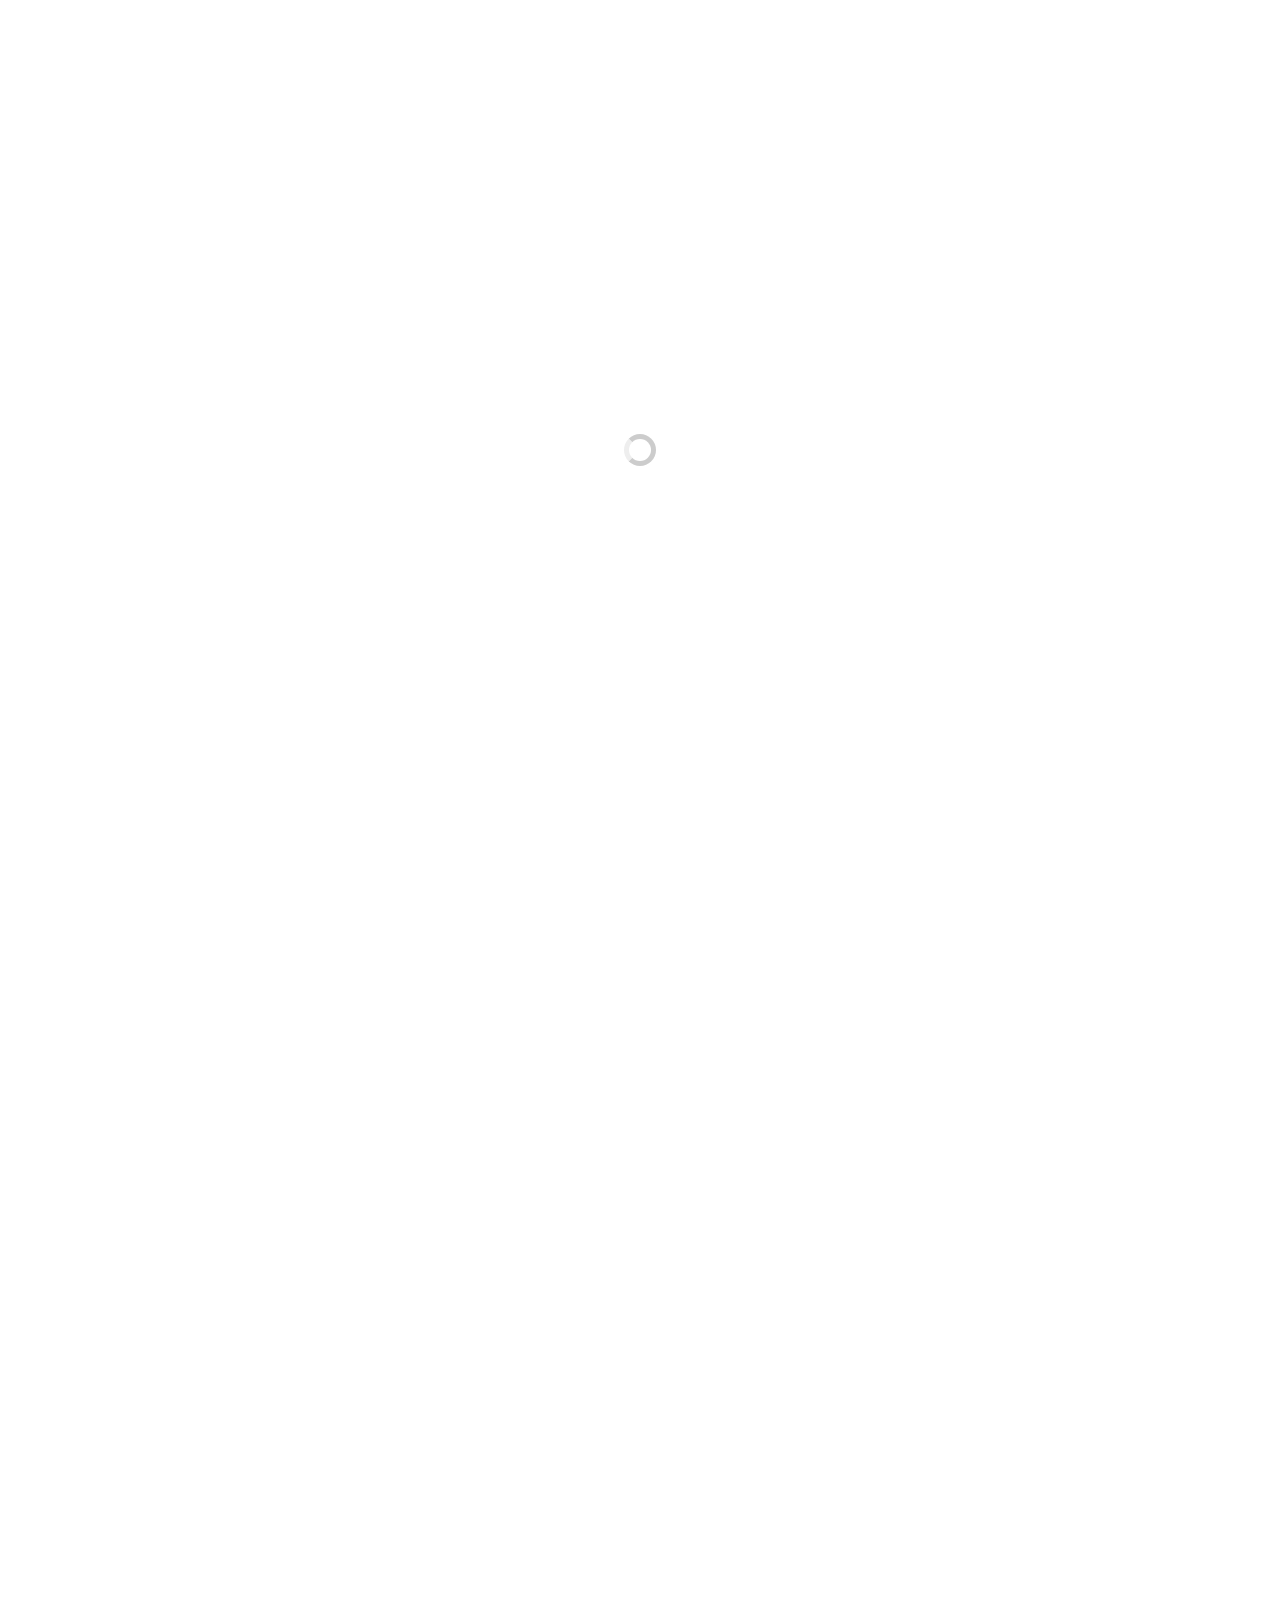
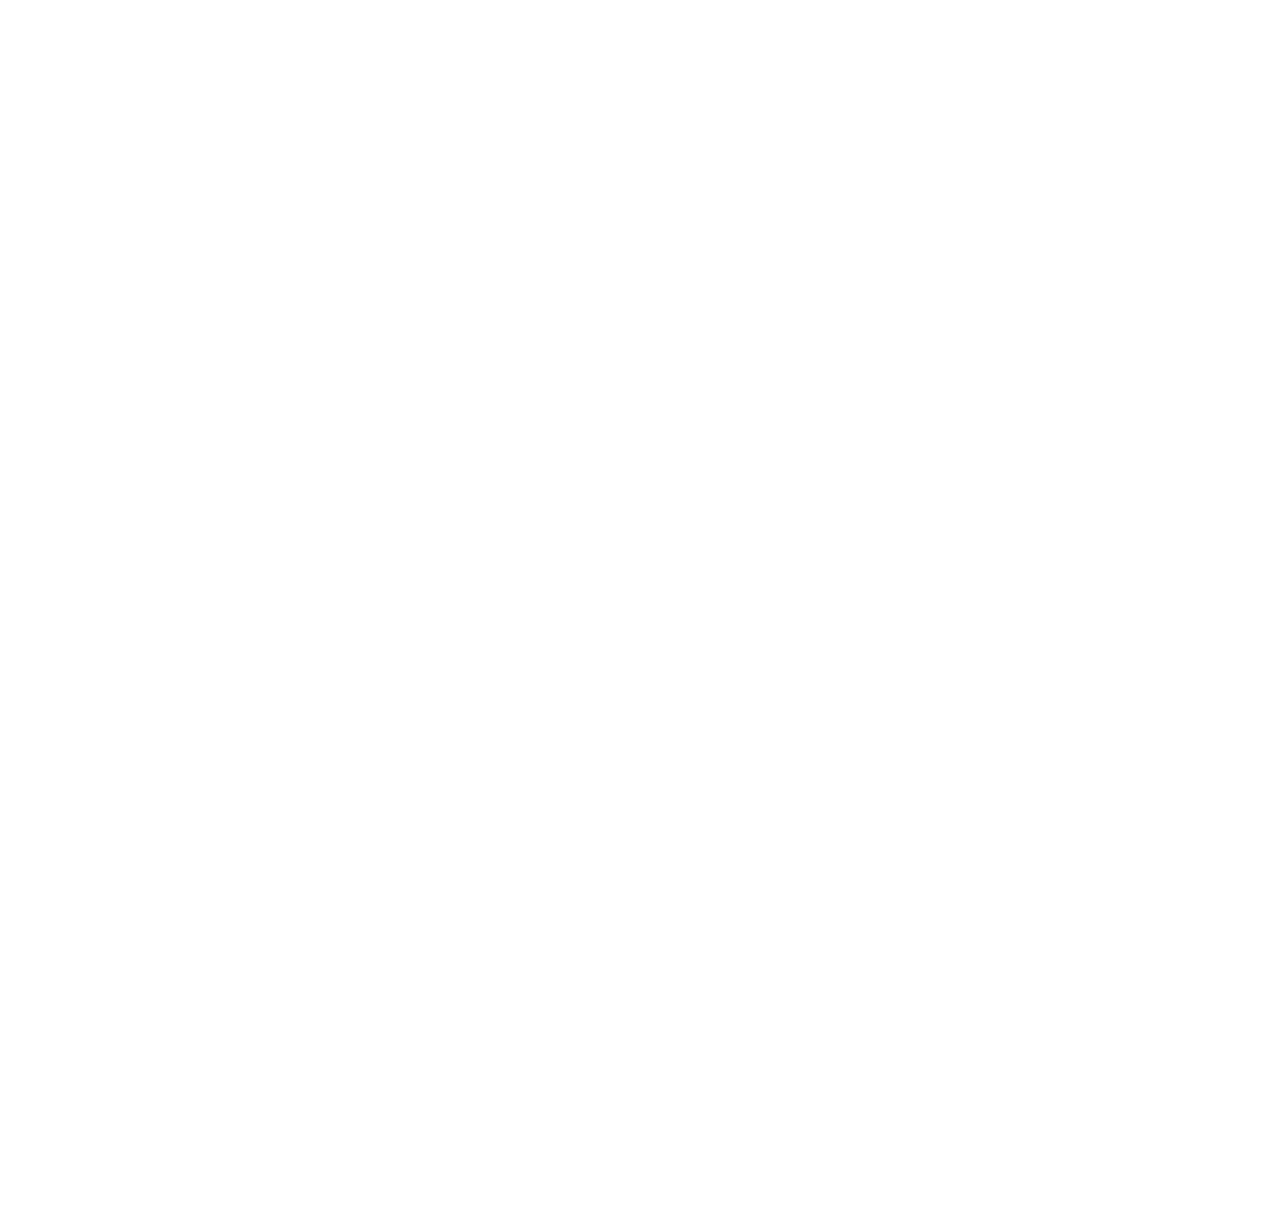
<file: index.html>
<!doctype html>
<html lang="en">
<head>
    <meta charset="utf-8">
    <title>Chalmun's Cantina</title>
    <meta name="description" content="">
    <meta name="viewport" content="width=device-width, initial-scale=1"/>

    <link rel="stylesheet" href="css/vendor/normalize.min.css">
    <link rel="stylesheet" href="css/main.css">
    <link rel="stylesheet" href="css/animsition.min.css">
</head>
<body>
    <div class="animsition">
        <header id="home">
            <h1 class="visuallyhidden">Chalmuns Cantina</h1>
            <img id="mobile-img" src="img/welcome.png" alt="welcome">
            <img id="home-logo" src="img/logo3.png" alt="logo">

            <nav>
                <h2 class="visuallyhidden">Navigation</h2>
                <ul>
                    <li><a href="#home">Home</a></li>
                    <li><a href="#about">About</a></li>
                    <li><a href="contact.html" class="animsition-link">Contact</a></li>
                    <li><a href="menu.html" class="animsition-link">Menu</a></li>
                    <li><a href="events.html" class="animsition-link">Upcoming Events</a></li>
                    <li><a href="promos.html" class="animsition-link">Promotions</a></li>
                    <li><a href="awards.html" class="animsition-link">Awards</a></li>
                </ul>
            </nav>
        </header>

        <main>
            <section id="about">
                <div id="images-home">
                    <img class="inside-images-large-screens" src="img/inside-cantina.jpg" alt="inside cantina">
                    <img class="inside-images-large-screens" src="img/inside-cantina2.jpg" alt="inside cantina">
                    <img class="inside-images-large-screens" src="img/inside-cantina3.jpg" alt="inside cantina">
                </div>
                <div id="contact-logo" class="large">
                  <img id="contact-logo-nonactive" src="img/tattoine.png" alt="contact logo"/>
                  <img id="contact-logo-active" src="img/tattoine2.png" alt="contact logo"/>
                </div>
                <div id="about-home">
                    <h2>About us</h2>
                    <p>A single-story building made of sandstone, the cantina consisted of a bar area, private offices, a VIP lounge, a private hangar, a basement, and a phony shop in the rear. With a maximum occupancy of 102 humanoids, the facility catered to all sorts from across the galaxy, with spacious areas and wide arched doorways to allow patrons of all sizes passage.</p>

                    <p>Entering through a small portal on one side of the building, a small passage curved around into the main bar area. The bar, featuring many themed spigots which resembled the head of an IG-series assassin droid, was capable of producing several dozen drinks of Chalmun's concocting. Surrounded by eight different alcoves filled with stools, tables, and even a bandstand, the bar wrapped from the public area around into the more private back room. Outside of public view, several secret rooms existed to house sleeping areas for fugitives fleeing the law. At the very back of the building, an open-air hangar housed Chalmun's private shuttle which could be used routinely to transport liquor, or for escape.</p>

                    <p>Inside one of the building's domed portions, Chalmun kept his offices. Including his own private bar, the Wookiee's office space was home to his security chief and several confiscated weapons. The back rooms of the building ran parallel to the outside bazaar, which sold droid parts and scrap metal. Chalmun maintained a shop out back that sold clothes and other goods. Its domed roof sported a communications jammer disguised as a vaporator.</p>

                    <p>Underneath the cantina, a small cellar had been built long before Chalmun came to Tatooine. The bartender, Wuher, used the basement to cook up new brews for his clients; previous owners had used it as a catacomb.</p>

                    <div id="alien-text">
                        <p>Translate to <span class="alien">alien</span></p>
                    </div>
                </div>
                <a href="#home" id="back-to-top"><p>Back to Top </p></a>
            </section>
        </main>
        <footer>
            <img src="img/logo.png" alt="logo">
            <nav>
                <h2 class="visuallyhidden">Footer Nav</h2>
                    <ul>
                        <li><a href="#home" class="animsition-link">Home</a></li>
                        <li><a href="#about" class="animsition-link">About</a></li>
                        <li><a href="contact.html" class="animsition-link">Contact</a></li>
                        <li><a href="menu.html" class="animsition-link">Menu</a></li>
                        <li><a href="events.html" class="animsition-link">Upcoming Events</a></li>
                        <li><a href="promos.html" class="animsition-link">Promotions</a></li>
                        <li><a href="awards.html" class="animsition-link">Awards</a></li>
                    </ul>
            </nav>
            <p>Website Designed by <a href="http://www.efrenvasquez.com">Efren Vasquez</a></p>
        </footer>
    <script src="js/jquery-3.2.1.min.js"></script>
    <script src="js/jquery.big-slide.js"></script>
    <script src="js/animsition.min.js"></script>
    <script src="js/main.js"></script>
    </div>
</body>
</html>
</file>
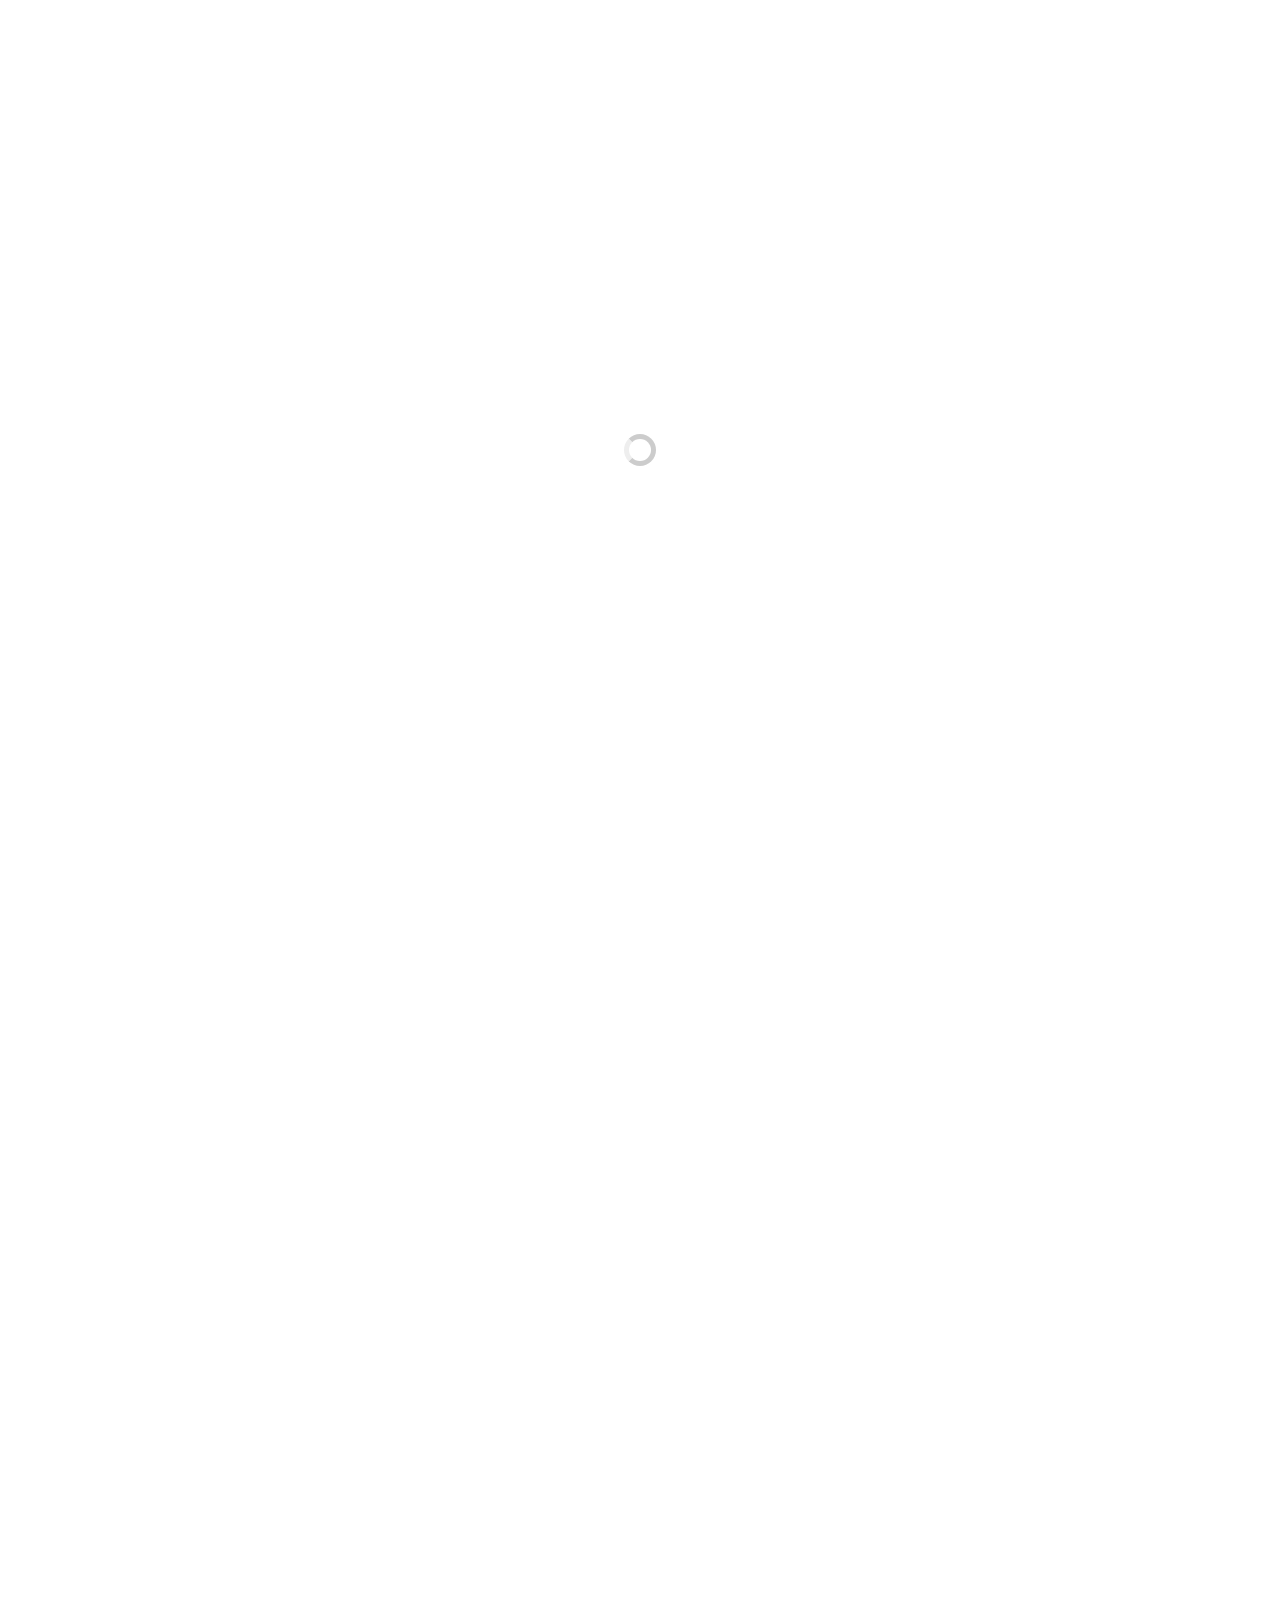
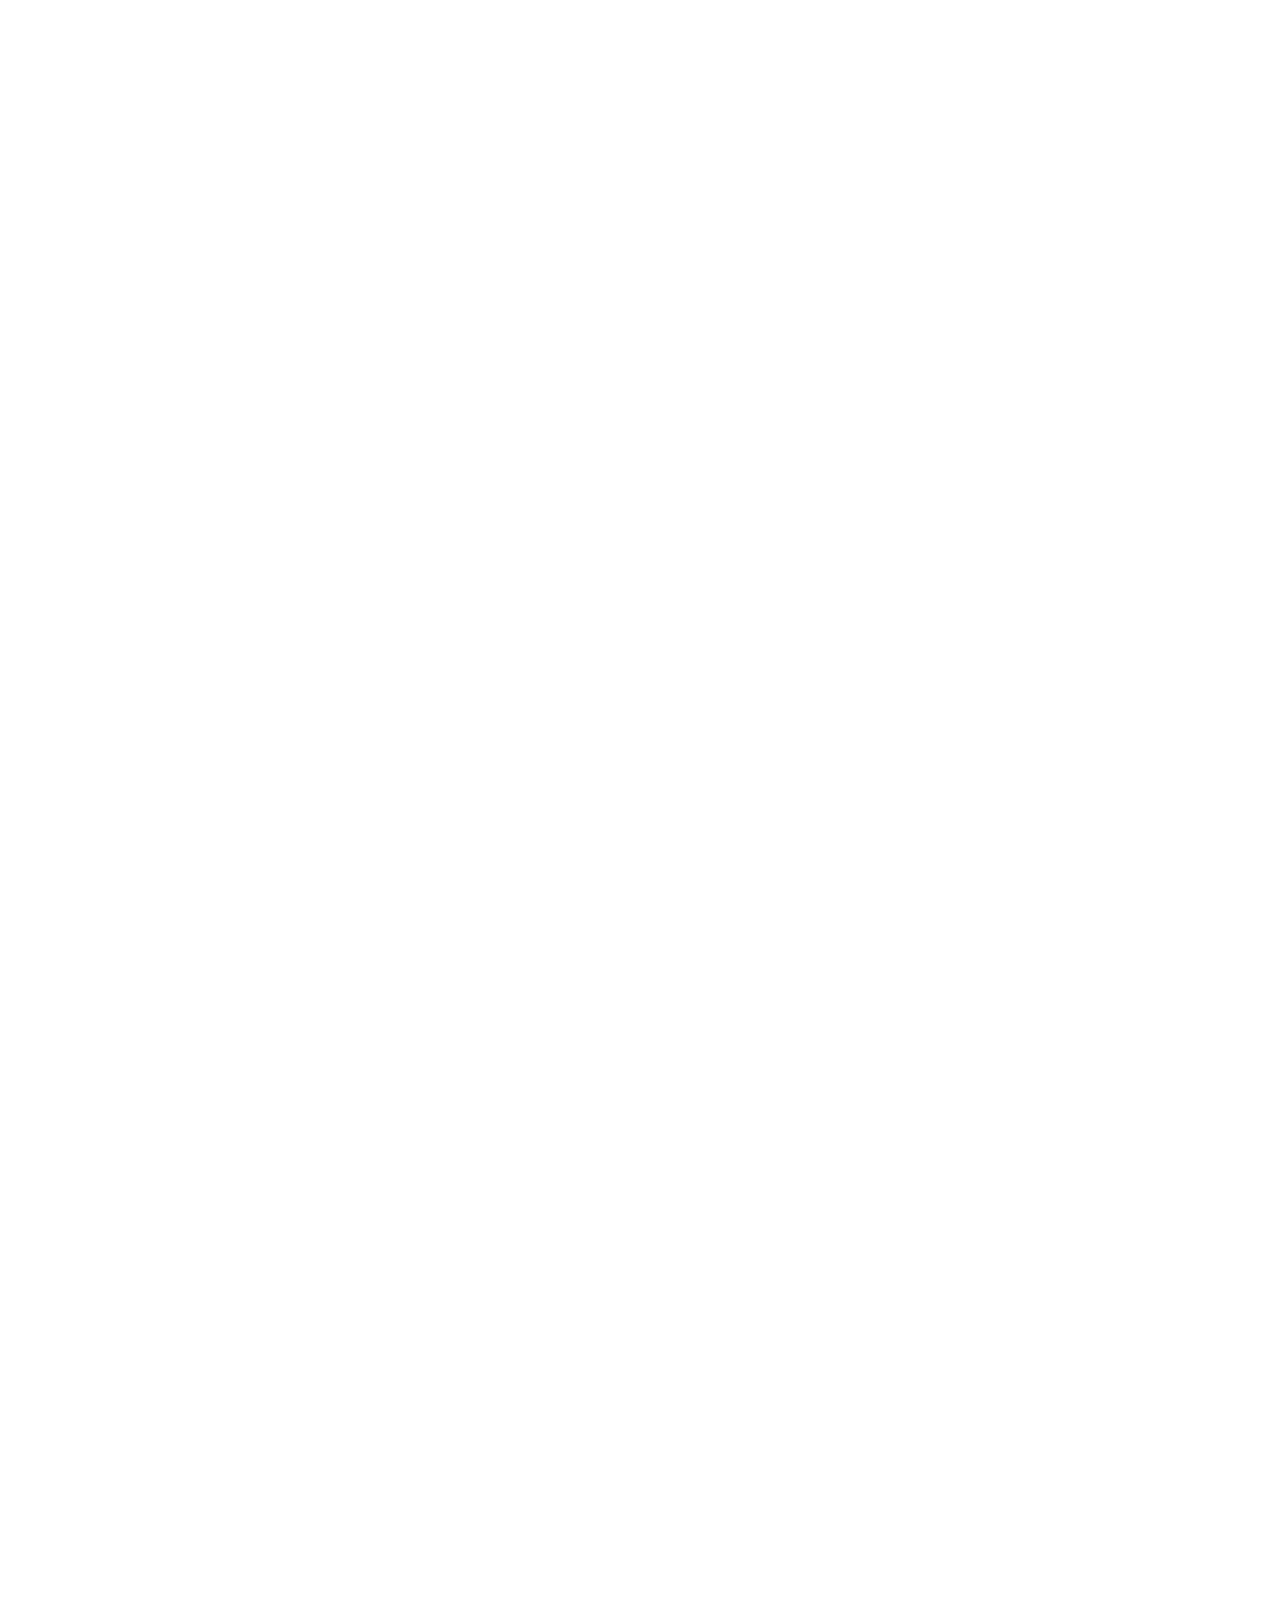
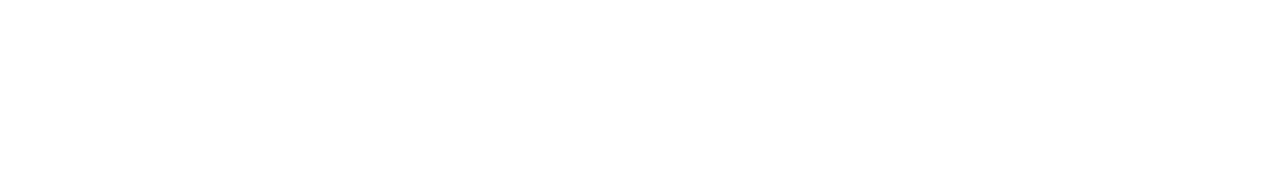
<file: awards.html>
<!doctype html>
<html lang="en">
<head>
    <meta charset="utf-8">
    <title>Chalmun's Cantina</title>
    <meta name="description" content="">
    <meta name="viewport" content="width=device-width, initial-scale=1"/>

    <link rel="stylesheet" href="css/vendor/normalize.min.css">
    <link rel="stylesheet" href="css/main.css">
    <link rel="stylesheet" href="css/animsition.min.css">
</head>
<body>
    <h1 class="visuallyhidden">Awards</h1>
    <div class="animsition">
        <div id="main-pages">
            <img id="main-page-logo" src="img/logo.png" alt="logo">
            <a class="menu-link"><img id="hamburger" src="img/hamburger.png" alt="hamburger icon"></a>
            <nav id="menu" class="panel">
                <h2 class="visuallyhidden">Nav</h2>
                <div id="logo-back">
                    <img id="logo3" src="img/logo3.png" alt="logo">
                </div>
                <ul>
                    <li><a href="index.html" class="animsition-link">Home</a></li>
                    <li><a href="index.html#about" class="animsition-link">About</a></li>
                    <li><a href="contact.html" class="animsition-link">Contact</a></li>
                    <li><a href="menu.html" class="animsition-link">Menu</a></li>
                    <li><a href="events.html" class="animsition-link">Upcoming Events</a></li>
                    <li><a href="promos.html" class="animsition-link">Promotions</a></li>
                    <li><a href="awards.html" class="animsition-link">Awards</a></li>
                </ul>
            </nav>
        </div>
            <main>
                <section id="banner">
                    <h2 class="visuallyhidden">Banner</h2>
                    <img src="img/tatooine-back4.jpg" alt="tatooine back">
                </section>
                <section id="awards">
                    <h2> Awards </h2>
                    <figure>
                        <img src="img/dangerous.png" alt="dangerous">
                        <figcaption>11 BY - Most Dangerous Place to Eat </figcaption>
                    </figure>
                    <figure>
                        <img src="img/deaths.png" alt="deaths">
                        <figcaption>11 BY - Most Deaths in a Day</figcaption>
                    </figure>
                    <figure>
                        <img src="img/fett.png" alt="fettucine">
                        <figcaption>5 BY - Best Fettucine</figcaption>
                    </figure>
                    <figure>
                        <img src="img/hide.png" alt="hide">
                        <figcaption>3 BY - Best Place to Hide from a Bounty Hunter</figcaption>
                    </figure>
                    <figure>
                        <img src="img/imperial.png" alt="imperial">
                        <figcaption>4 ABY - Best Imperial Hangout</figcaption>
                    </figure>
                </section>
                <section id="rebel">
                    <h2 class="visuallyhidden">Rebel</h2>
                    <p>Do not click me</p>
                </section>
            </main>
            <footer>
                <img src="img/logo.png" alt="logo">
                    <nav>
                    <h2 class="visuallyhidden">Footer Nav</h2>
                        <ul>
                            <li><a href="index.html" class="animsition-link">Home</a></li>
                            <li><a href="index.html#about" class="animsition-link">About</a></li>
                            <li><a href="contact.html" class="animsition-link">Contact</a></li>
                            <li><a href="menu.html" class="animsition-link">Menu</a></li>
                            <li><a href="events.html" class="animsition-link">Upcoming Events</a></li>
                            <li><a href="promos.html" class="animsition-link">Promotions</a></li>
                            <li><a href="awards.html" class="animsition-link">Awards</a></li>
                        </ul>
                </nav>
                <p>Website Designed by <a href="http://www.efrenvasquez.com">Efren Vasquez</a></p>
            </footer>
            <script src="js/jquery-3.2.1.min.js"></script>
            <script src="js/jquery.big-slide.js"></script>
            <script src="js/animsition.min.js"></script>
            <script src="js/main.js"></script>
    </div>
</body>
</html>
</file>
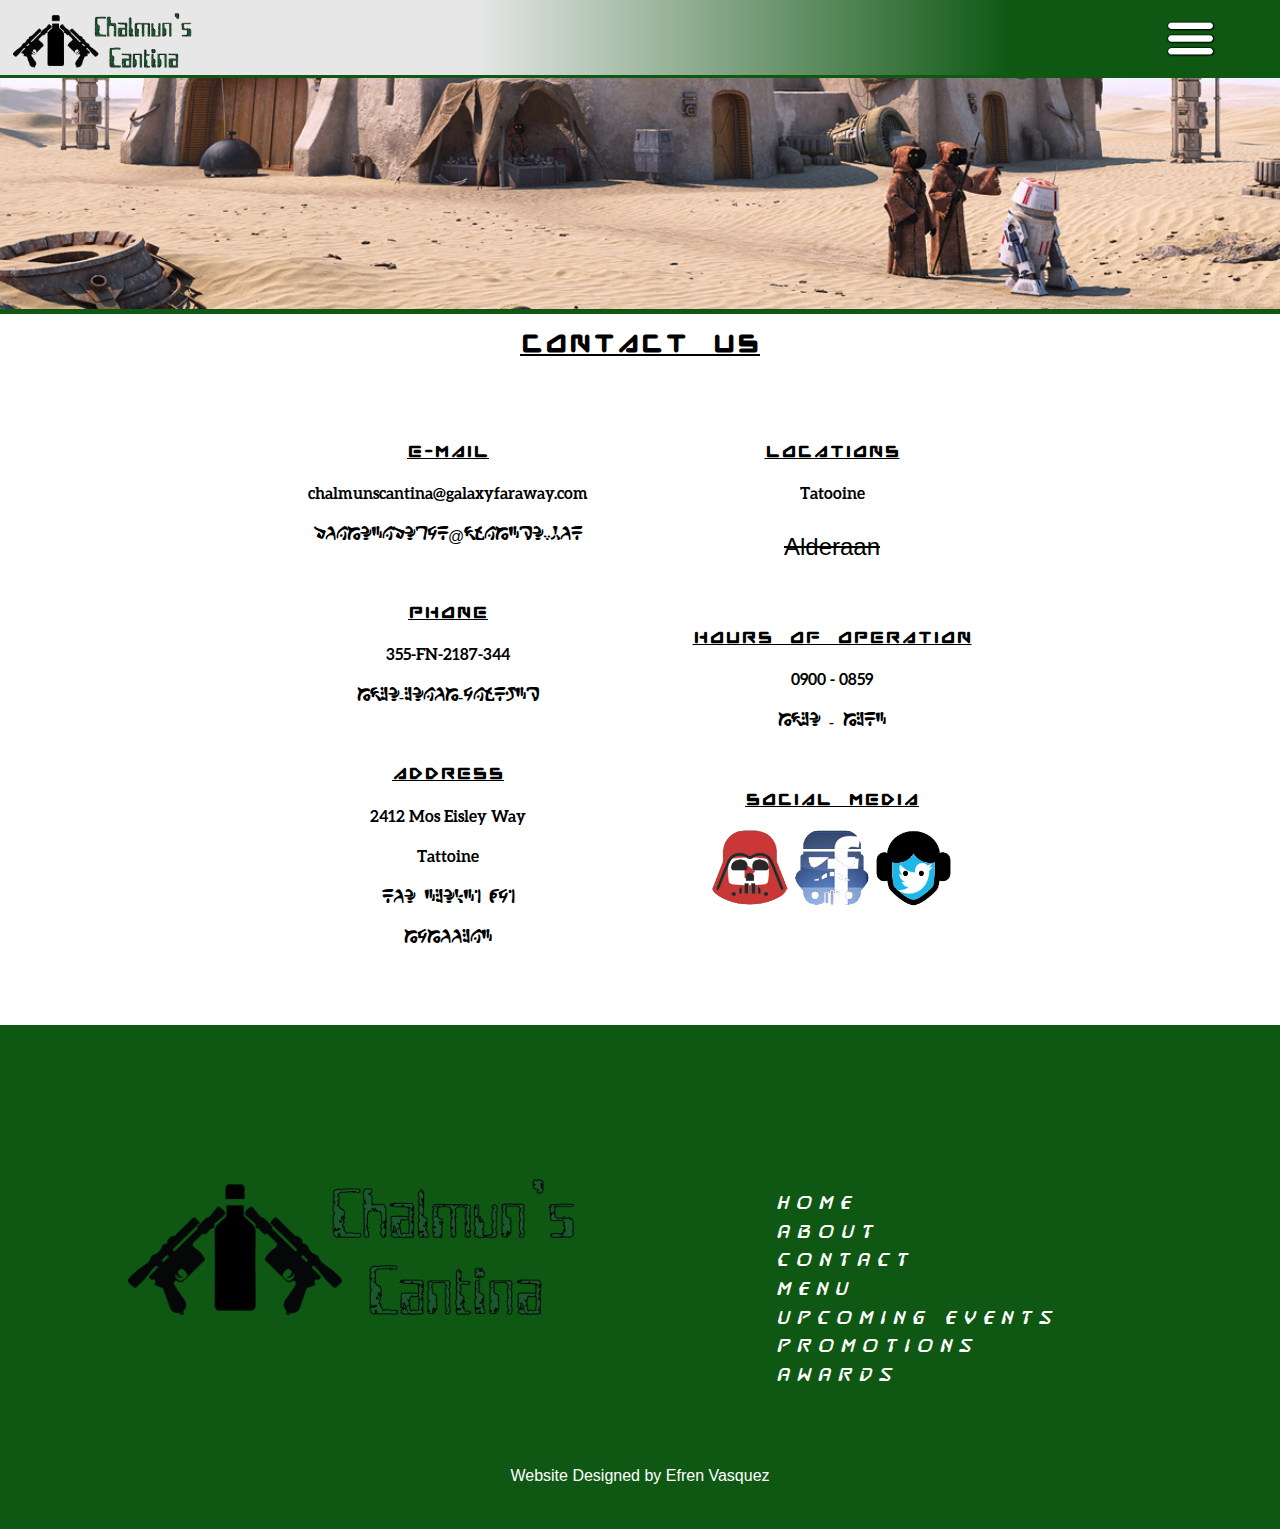
<file: contact.html>
<!doctype html>
<html lang="en">
<head>
    <meta charset="utf-8">
    <title>Chalmun's Cantina</title>
    <meta name="description" content="">
    <meta name="viewport" content="width=device-width, initial-scale=1"/>

    <link rel="stylesheet" href="css/vendor/normalize.min.css">
    <link rel="stylesheet" href="css/main.css">
</head>
<body>
    <div id="main-pages">
    <h1 class="visuallyhidden">Contact Us</h1>
        <img id="main-page-logo" src="img/logo.png" alt="logo">
        <a class="menu-link"><img id="hamburger" src="img/hamburger.png" alt="hamburger icon"></a>
        <nav id="menu" class="panel">
            <h2 class="visuallyhidden">Nav</h2>
                <div id="logo-back">
                    <img id="logo3" src="img/logo3.png" alt="logo">
                </div>
                <ul>
                    <li><a href="index.html" class="animsition-link">Home</a></li>
                    <li><a href="index.html#about" class="animsition-link">About</a></li>
                    <li><a href="contact.html" class="animsition-link">Contact</a></li>
                    <li><a href="menu.html" class="animsition-link">Menu</a></li>
                    <li><a href="events.html" class="animsition-link">Upcoming Events</a></li>
                    <li><a href="promos.html" class="animsition-link">Promotions</a></li>
                    <li><a href="awards.html" class="animsition-link">Awards</a></li>
                </ul>
        </nav>
    </div>
        <main>
            <section id="banner">
                <h2 class="visuallyhidden">Banner</h2>
                <img src="img/tatooine-back.jpg" alt="tatooine back">
            </section>

            <section id="contact">
                <div id="contact-logo">
                  <img id="contact-logo-nonactive" src="img/contact.png" alt="contact-logo"/>
                  <img id="contact-logo-active" src="img/contacthover.png" alt="contact-logo"/>
                </div>

                <h2> Contact Us </h2>
                <div id="contact-info">
                    <div id="contact-left">
                        <h3>E-Mail</h3>
                            <p class="body-font">chalmunscantina@galaxyfaraway.com</p>
                            <p class="alien">dontsendspam@hunters.com</p>
                        <h3>Phone</h3>
                            <p class="body-font">355-FN-2187-344</p>
                            <p class="alien">this-isnot-anumber</p>
                        <h3>Address</h3>
                            <p class="body-font">2412 Mos Eisley Way</p>
                            <p class="body-font">Tattoine</p>
                            <p class="alien">Mos Eisley Way</p>
                            <p class="alien">Tatooine</p>
                    </div>
                    <div id="contact-right">
                        <h3>Locations</h3>
                            <p class="body-font">Tatooine</p>
                            <p id="alderaan">Alderaan</p>
                        <h3>Hours of Operation</h3>
                            <p class="body-font">0900 - 0859</p>
                            <p class="alien">this - time</p>
                        <div id="social-media">
                            <h3>Social Media</h3>
                                <a href="https://www.youtube.com/watch?v=sI_Pl5GJOsY" target="_blank"><img src="img/youtube.png" alt="Youtube" title="youtube"></a>
                                <a href="https://www.facebook.com/Chalmuns-Cantina-332968833434558/" target="_blank"><img src="img/facebook.png" alt="Facebook" title="Facebook"></a>
                                <a href="https://twitter.com/starwars" target="_blank"><img src="img/twitter.png" alt="Twitter" title="Twitter"></a>
                        </div>
                    </div>
                </div>
            </section>
        </main>
        <footer>
            <img src="img/logo.png" alt="logo">
            <nav>
                <h2 class="visuallyhidden">Footer Nav</h2>
                    <ul>
                        <li><a href="index.html" class="animsition-link">Home</a></li>
                        <li><a href="index.html#about" class="animsition-link">About</a></li>
                        <li><a href="contact.html" class="animsition-link">Contact</a></li>
                        <li><a href="menu.html" class="animsition-link">Menu</a></li>
                        <li><a href="events.html" class="animsition-link">Upcoming Events</a></li>
                        <li><a href="promos.html" class="animsition-link">Promotions</a></li>
                        <li><a href="awards.html" class="animsition-link">Awards</a></li>
                    </ul>
            </nav>
            <p>Website Designed by <a href="http://www.efrenvasquez.com">Efren Vasquez</a></p>
        </footer>
    <script src="js/jquery-3.2.1.min.js"></script>
    <script src="js/jquery.big-slide.js"></script>
    <script src="js/main.js"></script>
</body>
</html>
</file>
<file: css/main.css>
@font-face {
    font-family: 'headerfont';
    src: url(../font/insane.ttf) format('truetype');
}
@font-face {
    font-family: 'body';
    src: url(../font/aleo.otf) format('opentype');
}
@font-face {
    font-family: 'link';
    src: url(../font/oldtown.ttf) format('truetype');
}
@font-face {
    font-family: 'header';
    src: url(../font/future.ttf) format('truetype');
}

@font-face {
    font-family: 'alien';
    src: url(../font/alien.ttf) format('truetype');
}

html {
    box-sizing: border-box;
}

*,
*::before,
*::after {
    box-sizing: inherit;
}

.visuallyhidden {
    border: 0;
    clip: rect(0 0 0 0);
    height: 1px;
    margin: -1px;
    overflow: hidden;
    padding: 0;
    position: absolute;
    width: 1px;
    white-space: nowrap; /* 1 */
}

p {
    line-height: 1.5;
}

#home {
    background-image: url('../img/mobile-back.jpg');
    background-repeat: no-repeat;
    background-position: left;
    background-attachment: fixed;
    padding-bottom: 25%;
}

header {
    text-align: center;
}

header img {
    width: 90%;
    margin-top: 20%;
}

nav ul {
    padding-left: 0;
}

nav ul li {
    list-style-type: none;
    padding: 3% 0;
    background-color: rgba(14, 88, 19, 0.75);
    margin: 2%;
    border-radius: 10px;
    font-family: 'header';
    letter-spacing: 0.5em;
}

nav ul li:hover {
    background-color: #e7e7e7;
    color: #0e5813;
}

nav ul li a {
    color: #ffffff;
    text-decoration: none;
    margin: 1% 0%;
}

nav ul li a:hover {
    color: #0e5813;
    background-color: #e7e7e7;
    border-radius: 10px;
    padding: 1% 5%;
}

#home-logo,
.inside-images-large-screens {
    display: none;
}

#main-page-logo {
    display: none;
}

#about {
    background-color: white;
    border: 10px solid transparent;
    border-image: url('../img/sand.png') 27;
    padding: 10% 5%;
}

#about h2 {
    font-family: 'headerfont', sans-serif;
    font-size: 1.7em;
    text-align: center;
    text-decoration: underline;
    margin-top: 30%;
}

#about-home {
    font-family: 'body', sans-serif;
}

#about p {
    padding: 3% 0%;
}

#alien-text {
    background-color: #0e5813;
    width: 40%;
    text-align: center;
    margin-left: auto;
    margin-right: auto;
}

#back-to-top p {
    clear: both;
    color: black;
    text-align: right;
    font-family: 'body', serif;
    padding: 1%;
}

#back-to-top p:hover {
    color: #0e5813;
    text-decoration: underline;
}

footer {
    background-color: #0e5813;
    text-align: center;
    padding: 18% 0%;
}

footer nav {
    padding-top: 5%;
}

footer p,
a {
    color: #ffffff;
    text-decoration: none;
}

footer p {
    padding-top: 15%;
}

footer img {
    width: 60%;
    text-align: center;
}

/* ----------------------------------------------contact Page ----------------------- */

#contact {
    background-color: white;
    border: 10px solid transparent;
    border-image: url('../img/sand.png') 27;
    padding: 10% 5%;
}

#logo-back {
    background-color: white;
    text-align: center;
    background-image: url('../img/sand.png');
}

#logo3 {
    width: 60%;
    padding: 10% 0%;
}

#alderaan {
    font-family: sans-serif;
    text-decoration: line-through;
    font-size: 1.5em;
}

#social-media {
    text-align: center;
}

#social-media img {
    width: 20%;
}

/* ----------------------------------------------Hamburger Menu/jQuery Menu ----------------------- */
.panel {
    position: fixed;
    left: -15.625em; /*right or left and the width of your navigation panel*/
    width: 15.625em; /*should match the above value*/
}

.wrap {
    position: relative;
}

#main-pages {
    text-align: right;
    position: absolute;
    background-color: #0e5813;
    width: 100%;
    border-bottom: 3px solid #0e5813;
}

#hamburger {
    width: 10%;
}

#menu {
    background-color: rgba(14, 88, 19, 0.95);
    text-align: center;
    z-index: 1;
}

#menu ul li {
    background-color: transparent;
}

#menu ul li a {
    color: #ffffff;
}

/* ----------------------------------------------Contact Page ----------------------- */
#contact h2 {
    font-family: 'headerfont', sans-serif;
    text-align: center;
    text-decoration: underline;
    margin-top: 30%;
}

#contact h3 {
    font-family: 'headerfont', sans-serif;
    text-align: center;
    text-decoration: underline;
    padding-top: 10%;
}

#contact p {
    text-align: center;
}

.alien {
    font-family: 'alien', sans-serif;
}

.body-font {
    font-family: 'body', sans-serif;
}

#contact-logo {
    position: relative;
    text-align: center;
    padding-right: 16%;
}

#contact-logo-nonactive {
    position: absolute;
    width: 25%;
}

#contact-logo-active {
    width: 25%;
    position: absolute;
}

@keyframes contact-logo-animation {
    0% {
        opacity: 1;
    }
    45% {
        opacity: 1;
    }
    55% {
        opacity: 0;
    }
    100% {
        opacity: 0;
    }
}

#contact-logo img#contact-logo-active {
    animation-name: contact-logo-animation;
    animation-timing-function: ease-in-out;
    animation-iteration-count: infinite;
    animation-duration: 10s;
    animation-direction: alternate;
}

#banner {
    background-color: #0e5813;
}

#banner img {
    width: 100%;
}

#strike-through {
    text-decoration: line-through;
}

/* ----------------------------------------------Events/Awards/Promo Page ----------------------- */
#events,
#awards,
#promos,
#menu-page {
    text-align: center;
    border: 5px solid transparent;
    border-image: url('../img/sand.png') 27;
    padding: 0% 4%;
}

#menu-page {
    padding-bottom: 20%;
}

#events h2,
#awards h2,
#promos h2,
#menu-page h2 {
    padding: 0;
    font-family: 'headerfont', sans-serif;
    text-decoration: underline;
}

#menu-page h3 {
    font-family: 'headerfont', sans-serif;
    text-decoration: underline;
}

#menu-page h4 {
    font-family: 'header', sans-serif;
    font-size: 1.2em;
}

hr {
    width: 80%;
}

#events img,
#awards img,
#promos img {
    width: 45%;
    border: 5px solid transparent;
    border-image: url('../img/sand.png') 27;
    box-shadow: 0 0 30px;
    margin-top: 3%;
}

#events p,
#awards p,
#promos p,
#menu-page p {
    text-align: center;
    font-family: 'body', sans-serif;
}

#events p:last-child {
    padding-bottom: 25%;
}

.promotion-img img {
    display: none;
}

.arrow-hide {
    display: none;
}

#darkside {
    clear: both;
    width: 20%;
}

figure {
    padding: 5% 0;
}

figcaption {
    font-style: italic;
    padding-top: 2%;
    font-size: 1.2em;
    font-family: 'body', sans-serif;
}

/* ----------------------------------------------Awards Page ----------------------- */
#awards ul,
#promos ul {
    list-style-type: none;
    font-family: 'body', sans-serif;
    padding: 0;
}

#awards ul li,
#promos ul li {
    padding-bottom: 10%;
}

#menu-page img {
    display: none;
}

#rebel {
    font-family: 'body', sans-serif;
    text-align: center;
}

#rebel img {
    width: 10%;
    display: block;
    margin-left: auto;
    margin-right: auto;
    padding-bottom: 5%;
}


/* ----------------------------------------------Screens Larger Than 600px ----------------------- */
@media only screen and (min-width: 600px ) {
    #home nav ul {
        text-align: center;
    }

    #home img {
        width: 50%;
    }

    #home nav ul li {
        width: 60%;
        margin-left: auto;
        margin-right: auto;
    }

    #about {
        padding: 20% 10%;
    }

    footer img {
        width: 40%;
    }

    footer nav ul li {
        background-color: transparent;
        padding: 0 5% 0 0;
        margin: 3% 0 0;
    }

    footer nav ul li a {
        margin: 10% 0 0 0;
    }

    /* -----------------Menu Page ----------------------- */
    #menu-page img {
        display: block;
        width: 40%;
        margin-left: auto;
        margin-right: auto;
        border: 5px solid transparent;
        border-image: url('../img/sand.png') 27;
        box-shadow: 0 0 30px;
        margin-top: 5%;
    }

    #events img {
        width: 30%;
    }
}

/* ----------------------------------------------Screens Larger Than 900px ----------------------- */
@media only screen and (min-width: 900px ) {
    #mobile-img {
        display: none;
        margin-top: 0;
    }

    #home {
        padding-bottom: 0;
        background-size: cover;
        background-image: url('../img/large-background.jpg');
        padding-bottom: 30%;
    }

    #home nav ul {
        margin: 0;
        background-color: #0e5813;
        padding: 2% 0;
    }

    #home nav ul li {
        margin: 0;
        display: inline;
        background-color: transparent;
        padding: 1% 2%;
        font-size: 0.8em;
        white-space: nowrap;
    }

    #home nav ul li:hover {
        background-color: #e7e7e7;
    }

    #home nav ul li a:hover {
        margin: 0;
        padding: 0;
        border-radius: 0;
    }

    #menu ul li a:hover {
        color: #0e5813;
    }

    #home-logo {
        display: block;
        margin-top: 0;
        margin-left: auto;
        margin-right: auto;
        padding-top: 5%;
        max-width: 450px;
        padding-bottom: 10%;
    }

    .large {
        display: none;
    }

    #about {
        padding: 5%;
        box-shadow: 0 -10px 20px, 0 10px 10px;
    }

    #about h2 {
        margin-top: 0%;
    }

    #about-home {
        width: 40%;
        float: right;
    }

    #main-contanct {
        padding-top: 0;
    }

    .inside-images-large-screens {
        border: 5px solid transparent;
        border-image: url('../img/sand.png') 27;
        box-shadow: 0 -10px 20px, 0 10px 10px;
        width: 100%;
        display: inline;
    }

    #images-home {
        float: left;
        width: 50%;
    }

    footer {
        clear: both;
        padding: 12% 0 2% 0;
        text-align: left;
        margin-top: 0;
    }

    footer img {
        display: inline;
        float: left;
        width: 35%;
        margin-left: 10%;
    }

    footer nav {
        padding-top: 0;
        width: 40%;
        float: right;
    }

    footer nav ul {
        margin: 0;
        background-color: #0e5813;
        padding: 2% 0;
    }

    footer nav ul li {
        margin: 0;
        display: block;
        padding: 1% 2%;
        font-size: 1em;
        white-space: nowrap;
        width: 50%;
    }

    footer nav ul li:hover {
        background-color: #e7e7e7;
    }

    footer nav ul li a:hover {
        margin: 0;
        padding: 0;
        border-radius: 0;
    }

    footer p {
        padding-top: 5%;
        clear: both;
        text-align: center;
    }

    #banner img {
        margin-top: -15%;
    }

    /* ----------------------- Contact page-------------- */
    #main-page-logo {
        width: 16%;
        float: left;
        padding: 1% 1% 0%;
        display: inline;
    }

    #hamburger {
        width: 4%;
        margin: 1% 5% 0;
    }

    #main-pages {
        background: -webkit-linear-gradient(left, #e7e7e7 37%, #0e5813 79%);
    }

    #contact {
        padding: 1% 20%;
        border: none;
    }

    #contact-logo {
        display: none;
    }

    #contact h2 {
        margin-top: 0;
        font-size: 1.8em;
    }

    #contact-left {
        width: 50%;
        float: left;
    }

    #contact-right {
        width: 50%;
        float: right;
        padding-bottom: 15%;
    }

    /* ----------------------- Events page-------------- */
    #events {
        border: 0;
    }

    #events h2 {
        font-size: 2.5em;
    }

    .coming-events {
        width: 50%;
        float: left;
    }

    /* ----------------------- Events page-------------- */
    #promos {
        border: 0;
    }

    #promos h2 {
        font-size: 1.8em;
    }

    .promotion-img {
        display: block;
        float: left;
        width: 33%;
        margin-left: auto;
        margin-right: auto;
    }

    .promotion-img li {
        padding-top: 5%;
    }

    .promotion-img img {
        display: inline;
    }

    .coming-events:last-child p {
        padding-bottom: 10%;
    }

    /* ----------------------- Awards page-------------- */
    #awards {
        border: 0;
    }

    #awards h2 {
        font-size: 1.8em;
    }

    #awards img {
        width: 16%;
        padding: 0;
    }

    #awards ul {
        text-align: center;
    }

    #awards ul li {
        padding: 3% 0 0 0;
        font-size: 1.3em;
        display: inline;
    }

    figure:nth-child(2n+0) {
        background-color: #d0d0d0;
        border-radius: 7px;
    }

    /* ----------------------- Menu page-------------- */
    #menu h2 {
        font-size: 1.8em;
    }

    #menu-page h3 {
        background-color: #e7e7e7;
        width: 50%;
        margin-left: auto;
        margin-right: auto;
        padding: 1% 0;
        border: 3px solid #0e5813;
    }

    .app,
    .entrees,
    .dessert,
    .drinks,
    .sides {
        display: none;
    }

    .arrow-hide {
        display: inline;
    }

    #menu-page img {
        width: 20%;
        border: 0;
        border: 5px solid transparent;
        border-image: url('../img/sand.png') 27;
        box-shadow: 0 0 30px;
    }

    #bb8 img {
        width: 15%;
        margin-top: 20%;
        display: inline;
        border: none;
        box-shadow: 0 0 0;
    }

    #bb8 img:first-child {
        width: 9%;
        padding-bottom: 1%;
    }
}
</file>
